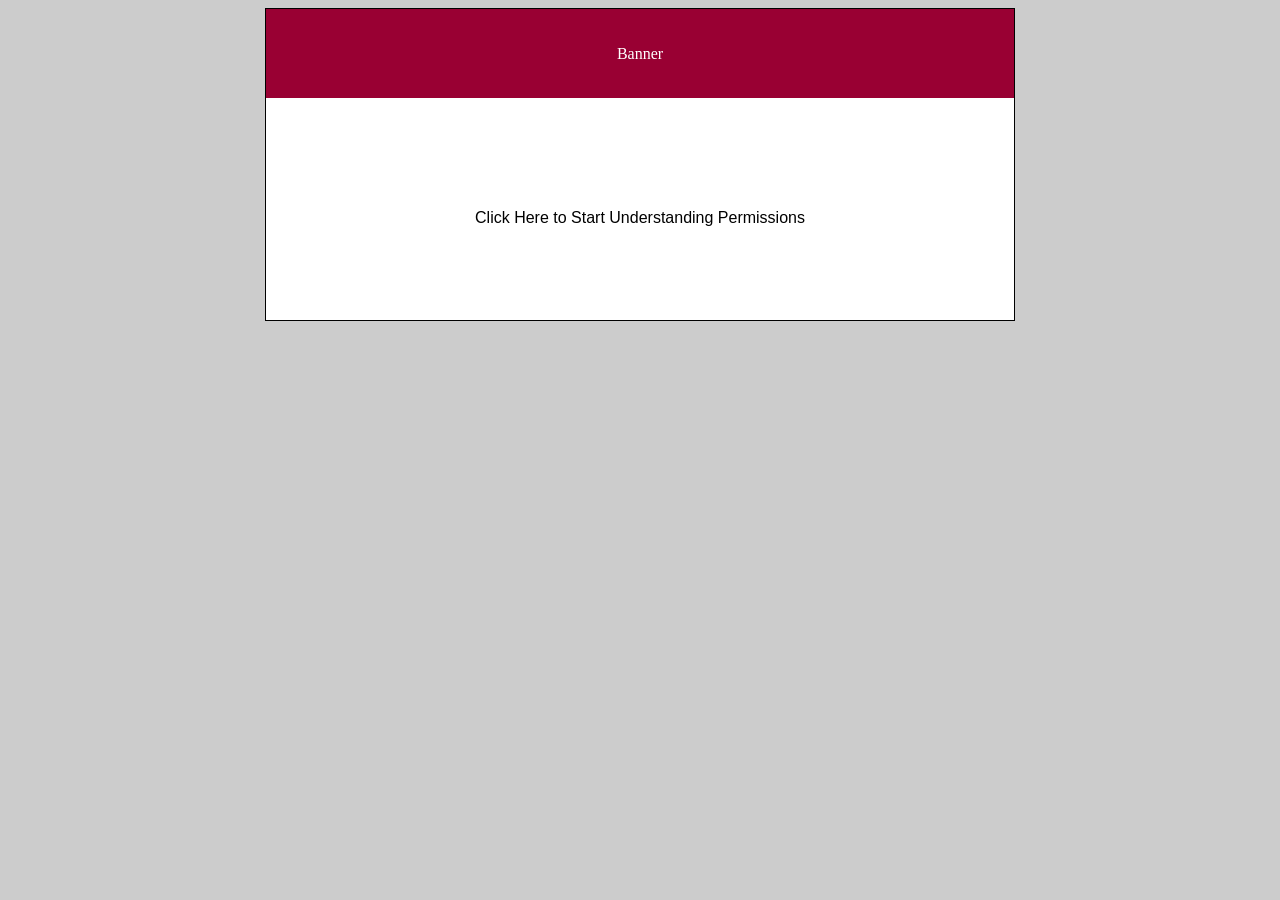
<file: index.html>
<!DOCTYPE html PUBLIC "-//W3C//DTD XHTML 1.0 Transitional//EN" "http://www.w3.org/TR/xhtml1/DTD/xhtml1-transitional.dtd">
<html xmlns="http://www.w3.org/1999/xhtml">
    <head>
        <meta http-equiv="Content-Type" content="text/html; charset=utf-8"/>
        <link rel="stylesheet" type="text/css" href="GotStyle/FUP.css"/>
        <title>Understanding Permissions</title>
    </head>
	<body>
		<div id="page_holder" class="pageholder">
            <center>
            <div id="heading" class="div_header">
            	<center>
                	<table style="width:100%; height:90px; color:#fff; background-color:#903; border-left:#000 thin solid; border-right:#000 thin solid; border-top:#000 thin solid;">
                        <tr>
                            <td align="center">
                            	Banner
                            </td>
                        </tr>
                    </table>
                </center>
            </div>
            
            <div id="intro_body" class="div_intro_body">
            	<center>
                	<table style="width:100%; height:40px; color:#000; background-color:#fff; border-left:#000 thin solid; border-right:#000 thin solid; border-bottom:#000 thin solid;">
                        <tr>
                            <td align="center">
                            	<br /><br /><br /><br /><br /><br />
                                <a href="main.html" target="_self" style="font-family:Arial, Helvetica, sans-serif; color:#000; font-size:12pt; text-decoration:none;">Click Here to Start Understanding Permissions</a>
                                <br /><br /><br /><br /><br /><br />
                            </td>
                        </tr>
                    </table>
                </center>
            </div>
            </center>
    	</div>
	</body>
</html>
</file>
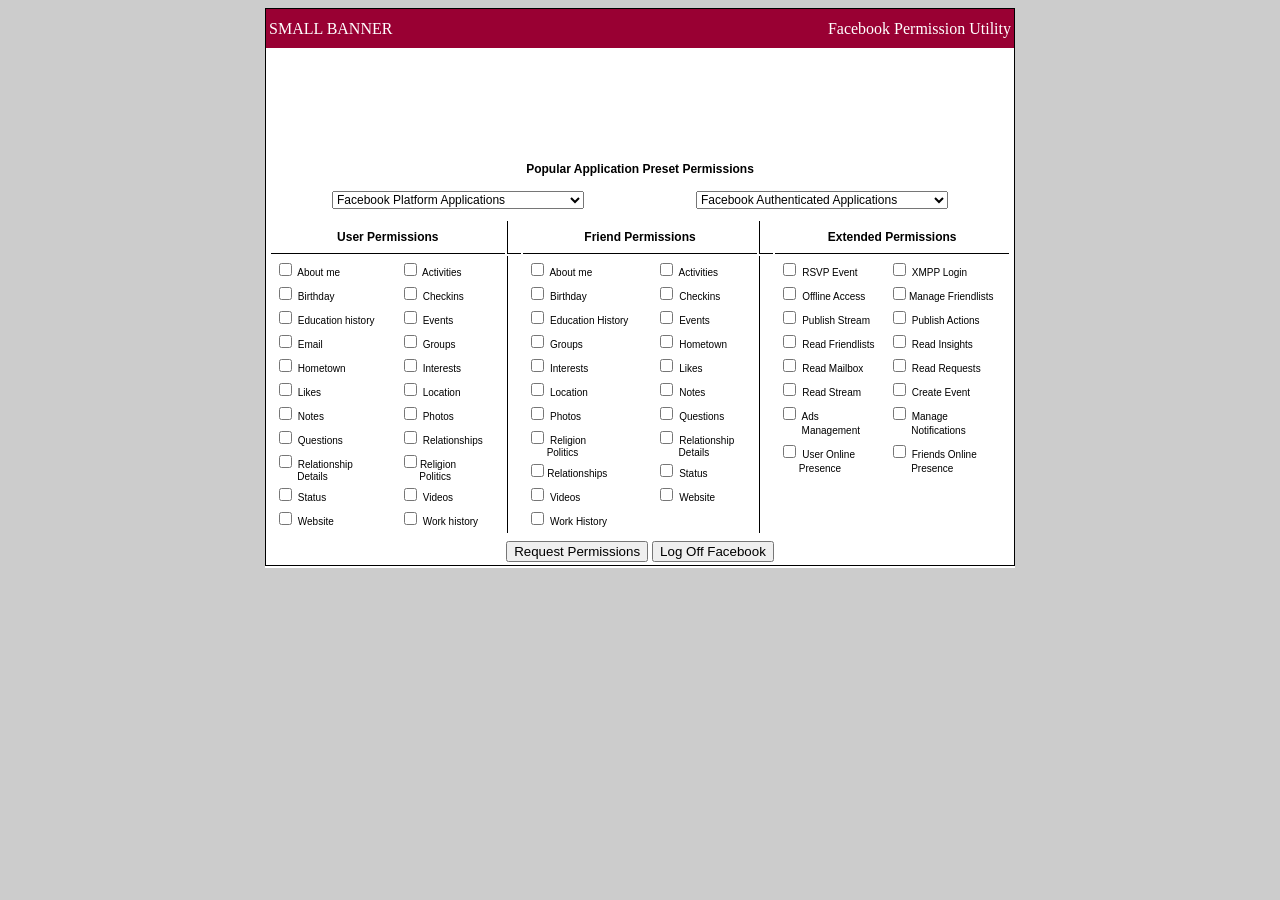
<file: main.html>
<!DOCTYPE html PUBLIC "-//W3C//DTD XHTML 1.0 Transitional//EN" "http://www.w3.org/TR/xhtml1/DTD/xhtml1-transitional.dtd">
<html xmlns="http://www.w3.org/1999/xhtml">
    <head>
        <meta http-equiv="Content-Type" content="text/html; charset=utf-8"/>
        <link rel="stylesheet" type="text/css" href="GotStyle/FUP.css"/>
        <script src="jquery-1.7.1.js"></script>
        <title>Understanding Permissions</title>
    </head>
    <body>
        <div id="fb-root"></div>
        <script type="text/javascript">
            // Strip stuff out when construction scope string
            String.prototype.rtrim = function() {
            return this.replace(/,*$/g, "")
            }

            function process(key,value, level) {
                if(typeof(value) == "object")
                {
                    if(isNaN(key)) {
                        document.getElementById('results').innerHTML += "<h" + level + ">"+ toTitleCase(key) + "<h" + level +  "/>";
                    }
                }
                else if(value != "" && value != null && value != undefined && key != "id" && key != "updated_time" && key != "link" && key != "verified" && key != "created_time" && key != "next")
                {
                    console.log(key, value)
                    document.getElementById('results').innerHTML += toTitleCase(key) + " : "+value + "<br/>";
                }
            }
            
            function toTitleCase(str)
            {
                return str.replace(/\w\S*/g, function(txt){return txt.charAt(0).toUpperCase() + txt.substr(1).toLowerCase();});
            }
            function traverse(o,func, level) {
                if(!level) {
                    level = 1;
                }
                for (i in o) {
                    func.apply(this,[i,o[i], level]);  
                    if (typeof(o[i])=="object") {
                        //going on step down in the object tree!!
                        traverse(o[i],func, level+1);
                    }
                }
            }
    
            function buildScope()
            // this can be simplified probablly using loops
            {
                with (document.forms){
                    var error_message = "";
                    var user_perm_scope = "";
                    var friend_perm_scope = "";
                    var extended_perm_scope = "";
                    var scope = "";
                    
                    //if drop down boxes are NOT selected
                    if (frmPermissions.cboPopularApp.value == "void" && frmPermissions.cboPopularAuth.value == "void"){     
                        //setting permission scope from check boxes 
                            //set USER  scope statement based on checkboxes selected
                            if (frmPermissions.chkUser_about_me.checked == true){   
                                user_perm_scope = "user_about_me";
                            }
                            if (frmPermissions.chkUser_activities.checked == true){ 
                                if (user_perm_scope == ""){
                                    user_perm_scope = "user_activities";
                                }else{
                                    user_perm_scope = user_perm_scope + ", user_activities";
                                }
                            }
                            if (frmPermissions.chkUser_birthday.checked == true){   
                                if (user_perm_scope == ""){
                                    user_perm_scope = "user_birthday";
                                }else{
                                    user_perm_scope = user_perm_scope + ", user_birthday";
                                }
                            }
                            if (frmPermissions.chkUser_checkins.checked == true){   
                                if (user_perm_scope == ""){
                                    user_perm_scope = "user_checkins";
                                }else{
                                    user_perm_scope = user_perm_scope + ", user_checkins";
                                }
                            }
                            if (frmPermissions.chkUser_education_history.checked == true){  
                                if (user_perm_scope == ""){
                                    user_perm_scope = "user_education_history";
                                }else{
                                    user_perm_scope = user_perm_scope + ", user_education_history";
                                }
                            }
                            if (frmPermissions.chkUser_events.checked == true){ 
                                if (user_perm_scope == ""){
                                    user_perm_scope = "user_events";
                                }else{
                                    user_perm_scope = user_perm_scope + ", user_events";
                                }
                            }
                            if (frmPermissions.chkUser_groups.checked == true){ 
                                if (user_perm_scope == ""){
                                    user_perm_scope = "user_groups";
                                }else{
                                    user_perm_scope = user_perm_scope + ", user_groups";
                                }
                            }
                            if (frmPermissions.chkUser_hometown.checked == true){   
                                if (user_perm_scope == ""){
                                    user_perm_scope = "user_hometown";
                                }else{
                                    user_perm_scope = user_perm_scope + ", user_hometown";
                                }
                            }
                            if (frmPermissions.chkUser_interests.checked == true){  
                                if (user_perm_scope == ""){
                                    user_perm_scope = "user_interests";
                                }else{
                                    user_perm_scope = user_perm_scope + ", user_interests";
                                }
                            }
                            if (frmPermissions.chkUser_likes.checked == true){  
                                if (user_perm_scope == ""){
                                    user_perm_scope = "user_likes";
                                }else{
                                    user_perm_scope = user_perm_scope + ", user_likes";
                                }
                            }
                            if (frmPermissions.chkUser_location.checked == true){   
                                if (user_perm_scope == ""){
                                    user_perm_scope = "user_location";
                                }else{
                                    user_perm_scope = user_perm_scope + ", user_location";
                                }
                            }
                            if (frmPermissions.chkUser_notes.checked == true){  
                                if (user_perm_scope == ""){
                                    user_perm_scope = "user_notes";
                                }else{
                                    user_perm_scope = user_perm_scope + ", user_notes";
                                }
                            }
                            if (frmPermissions.chkUser_photos.checked == true){ 
                                if (user_perm_scope == ""){
                                    user_perm_scope = "user_photos";
                                }else{
                                    user_perm_scope = user_perm_scope + ", user_photos";
                                }
                            }
                            if (frmPermissions.chkUser_questions.checked == true){  
                                if (user_perm_scope == ""){
                                    user_perm_scope = "user_questions";
                                }else{
                                    user_perm_scope = user_perm_scope + ", user_questions";
                                }
                            }
                            if (frmPermissions.chkUser_relationships.checked == true){  
                                if (user_perm_scope == ""){
                                    user_perm_scope = "user_relationships";
                                }else{
                                    user_perm_scope = user_perm_scope + ", user_relationships";
                                }
                            }
                            if (frmPermissions.chkUser_relationship_details.checked == true){   
                                if (user_perm_scope == ""){
                                    user_perm_scope = "user_relationship_details";
                                }else{
                                    user_perm_scope = user_perm_scope + ", user_relationship_details";
                                }
                            }
                            if (frmPermissions.chkUser_religion_politics.checked == true){  
                                if (user_perm_scope == ""){
                                    user_perm_scope = "user_religion_politics";
                                }else{
                                    user_perm_scope = user_perm_scope + ", user_religion_politics";
                                }
                            }
                            if (frmPermissions.chkUser_status.checked == true){ 
                                if (user_perm_scope == ""){
                                    user_perm_scope = "user_status";
                                }else{
                                    user_perm_scope = user_perm_scope + ", user_status";
                                }
                            }
                            if (frmPermissions.chkUser_videos.checked == true){ 
                                if (user_perm_scope == ""){
                                    user_perm_scope = "user_videos";
                                }else{
                                    user_perm_scope = user_perm_scope + ", user_videos";
                                }
                            }
                            if (frmPermissions.chkUser_website.checked == true){    
                                if (user_perm_scope == ""){
                                    user_perm_scope = "user_website";
                                }else{
                                    user_perm_scope = user_perm_scope + ", user_website";
                                }
                            }
                            if (frmPermissions.chkUser_work_history.checked == true){   
                                if (user_perm_scope == ""){
                                    user_perm_scope = "user_work_history";
                                }else{
                                    user_perm_scope = user_perm_scope + ", user_work_history";
                                }
                            }
                            if (frmPermissions.chkUser_email.checked == true){  
                                if (user_perm_scope == ""){
                                    user_perm_scope = "email";
                                }else{
                                    user_perm_scope = user_perm_scope + ", email";
                                }
                            }
                            
                            //set FRIEND scope statement based on checkboxes selected
                            if (frmPermissions.chkFriend_about_me.checked == true){ 
                                friend_perm_scope = "friends_about_me";
                            }
                            if (frmPermissions.chkFriend_activities.checked == true){   
                                if (friend_perm_scope == ""){
                                    friend_perm_scope = "friends_activities";
                                }else{
                                    friend_perm_scope = friend_perm_scope + ", friends_activities";
                                }
                            }
                            if (frmPermissions.chkFriend_birthday.checked == true){ 
                                if (friend_perm_scope == ""){
                                    friend_perm_scope = "friends_birthday";
                                }else{
                                    friend_perm_scope = friend_perm_scope + ", friends_birthday";
                                }
                            }
                            if (frmPermissions.chkFriend_checkins.checked == true){ 
                                if (friend_perm_scope == ""){
                                    friend_perm_scope = "friends_checkins";
                                }else{
                                    friend_perm_scope = friend_perm_scope + ", friends_checkins";
                                }
                            }
                            if (frmPermissions.chkFriend_education_history.checked == true){    
                                if (friend_perm_scope == ""){
                                    friend_perm_scope = "friends_education_history";
                                }else{
                                    friend_perm_scope = friend_perm_scope + ", friends_education_history";
                                }
                            }
                            if (frmPermissions.chkFriend_events.checked == true){   
                                if (friend_perm_scope == ""){
                                    friend_perm_scope = "friends_events";
                                }else{
                                    friend_perm_scope = friend_perm_scope + ", friends_events";
                                }
                            }
                            if (frmPermissions.chkFriend_groups.checked == true){   
                                if (friend_perm_scope == ""){
                                    friend_perm_scope = "friends_groups";
                                }else{
                                    friend_perm_scope = friend_perm_scope + ", friends_groups";
                                }
                            }
                            if (frmPermissions.chkFriend_hometown.checked == true){ 
                                if (friend_perm_scope == ""){
                                    friend_perm_scope = "friends_hometown";
                                }else{
                                    friend_perm_scope = friend_perm_scope + ", friends_hometown";
                                }
                            }
                            if (frmPermissions.chkFriend_interests.checked == true){    
                                if (friend_perm_scope == ""){
                                    friend_perm_scope = "friends_interests";
                                }else{
                                    friend_perm_scope = friend_perm_scope + ", friends_interests";
                                }
                            }
                            if (frmPermissions.chkFriend_likes.checked == true){    
                                if (friend_perm_scope == ""){
                                    friend_perm_scope = "friend_likes";
                                }else{
                                    friend_perm_scope = friend_perm_scope + ", friends_likes";
                                }
                            }
                            if (frmPermissions.chkFriend_location.checked == true){ 
                                if (friend_perm_scope == ""){
                                    friend_perm_scope = "friends_location";
                                }else{
                                    friend_perm_scope = friend_perm_scope + ", friends_location";
                                }
                            }
                            if (frmPermissions.chkFriend_notes.checked == true){    
                                if (friend_perm_scope == ""){
                                    friend_perm_scope = "friends_notes";
                                }else{
                                    friend_perm_scope = friend_perm_scope + ", friends_notes";
                                }
                            }
                            if (frmPermissions.chkFriend_photos.checked == true){   
                                if (friend_perm_scope == ""){
                                    friend_perm_scope = "friends_photos";
                                }else{
                                    friend_perm_scope = friend_perm_scope + ", friends_photos";
                                }
                            }
                            if (frmPermissions.chkFriend_questions.checked == true){    
                                if (friend_perm_scope == ""){
                                    friend_perm_scope = "friends_questions";
                                }else{
                                    friend_perm_scope = friend_perm_scope + ", friends_questions";
                                }
                            }
                            if (frmPermissions.chkFriend_relationships.checked == true){    
                                if (friend_perm_scope == ""){
                                    friend_perm_scope = "friends_relationships";
                                }else{
                                    friend_perm_scope = friend_perm_scope + ", friends_relationships";
                                }
                            }
                            if (frmPermissions.chkFriend_relationship_details.checked == true){ 
                                if (friend_perm_scope == ""){
                                    friend_perm_scope = "friends_relationship_details";
                                }else{
                                    friend_perm_scope = friend_perm_scope + ", friends_relationship_details";
                                }
                            }
                            if (frmPermissions.chkFriend_religion_politics.checked == true){    
                                if (friend_perm_scope == ""){
                                    friend_perm_scope = "friends_religion_politics";
                                }else{
                                    friend_perm_scope = friend_perm_scope + ", friends_religion_politics";
                                }
                            }
                            if (frmPermissions.chkFriend_status.checked == true){   
                                if (friend_perm_scope == ""){
                                    friend_perm_scope = "friends_status";
                                }else{
                                    friend_perm_scope = friend_perm_scope + ", friends_status";
                                }
                            }
                            if (frmPermissions.chkFriend_videos.checked == true){   
                                if (friend_perm_scope == ""){
                                    friend_perm_scope = "friends_videos";
                                }else{
                                    friend_perm_scope = friend_perm_scope + ", friends_videos";
                                }
                            }
                            if (frmPermissions.chkFriend_website.checked == true){  
                                if (friend_perm_scope == ""){
                                    friend_perm_scope = "friends_website";
                                }else{
                                    friend_perm_scope = friend_perm_scope + ", friends_website";
                                }
                            }
                            if (frmPermissions.chkFriend_work_history.checked == true){ 
                                if (friend_perm_scope == ""){
                                    friend_perm_scope = "friends_work_history";
                                }else{
                                    friend_perm_scope = friend_perm_scope + ", friends_work_history";
                                }
                            }
                            
                            //set EXTENDED scope statement based on checkboxes selected
                            if (frmPermissions.chkExtend_read_friendlists.checked == true) {
                                extended_perm_scope = "read_friendlists";
                            }
                            if (frmPermissions.chkExtend_read_insights.checked == true) {
                                if (extended_perm_scope == ""){
                                    extended_perm_scope = "read_insights";
                                }else {
                                    extended_perm_scope = extended_perm_scope + ", read_insights";
                                }
                            }
                            if (frmPermissions.chkExtend_read_mailbox.checked == true) {
                                if (extended_perm_scope == ""){
                                    extended_perm_scope = "read_mailbox";
                                }else {
                                    extended_perm_scope = extended_perm_scope + ", read_mailbox";
                                }
                            }
                            if (frmPermissions.chkExtend_read_requests.checked == true) {
                                if (extended_perm_scope == ""){
                                    extended_perm_scope = "read_requests";
                                }else {
                                    extended_perm_scope = extended_perm_scope + ", read_requests";
                                }
                            }
                            if (frmPermissions.chkExtend_read_stream.checked == true) {
                                if (extended_perm_scope == ""){
                                    extended_perm_scope = "read_stream";
                                }else {
                                    extended_perm_scope = extended_perm_scope + ", read_stream";
                                }
                            }           
                            if (frmPermissions.chkExtend_xmpp_login.checked == true) {
                                if (extended_perm_scope == ""){
                                    extended_perm_scope = "xmpp_login";
                                }else {
                                    extended_perm_scope = extended_perm_scope + ", xmpp_login";
                                }
                            }
                            if (frmPermissions.chkExtend_ads_management.checked == true) {
                                if (extended_perm_scope == ""){
                                    extended_perm_scope = "ads_management";
                                }else {
                                    extended_perm_scope = extended_perm_scope + ", ads_management";
                                }
                            }   
                            if (frmPermissions.chkExtend_create_event.checked == true) {
                                if (extended_perm_scope == ""){
                                    extended_perm_scope = "create_event";
                                }else {
                                    extended_perm_scope = extended_perm_scope + ", create_event";
                                }
                            }
                            if (frmPermissions.chkExtend_manage_friendlists.checked == true) {
                                if (extended_perm_scope == ""){
                                    extended_perm_scope = "manage_friendlists";
                                }else {
                                    extended_perm_scope = extended_perm_scope + ", manage_friendlists";
                                }
                            }
                            if (frmPermissions.chkExtend_manage_notifications.checked == true) {
                                if (extended_perm_scope == ""){
                                    extended_perm_scope = "manage_notifications";
                                }else {
                                    extended_perm_scope = extended_perm_scope + ", manage_notifications";
                                }
                            }
                            if (frmPermissions.chkExtend_offline_access.checked == true) {
                                if (extended_perm_scope == ""){
                                    extended_perm_scope = "offline_access";
                                }else {
                                    extended_perm_scope = extended_perm_scope + ", offline_access";
                                }
                            }
                            if (frmPermissions.chkExtend_publish_stream.checked == true) {
                                if (extended_perm_scope == ""){
                                    extended_perm_scope = "publish_stream";
                                }else {
                                    extended_perm_scope = extended_perm_scope + ", publish_stream";
                                }
                            }
                            if (frmPermissions.chkExtend_rsvp_event.checked == true) {
                                if (extended_perm_scope == ""){
                                    extended_perm_scope = "rsvp_event";
                                }else {
                                    extended_perm_scope = extended_perm_scope + ", rsvp_event";
                                }
                            }
                            if (frmPermissions.chkExtend_publish_actions.checked == true) {
                                if (extended_perm_scope == ""){
                                    extended_perm_scope = "publish_actions";
                                }else {
                                    extended_perm_scope = extended_perm_scope + ", publish_actions";
                                }
                            }
                            if (frmPermissions.chkUser_online_presence.checked == true) {
                                if (extended_perm_scope == ""){
                                    extended_perm_scope = "user_online_presence";
                                }else {
                                    extended_perm_scope = extended_perm_scope + ", user_online_presence";
                                }
                            }
                            if (frmPermissions.chkFriends_online_presence.checked == true) {
                                if (extended_perm_scope == ""){
                                    extended_perm_scope = "friends_online_presence";
                                }else {
                                    extended_perm_scope = extended_perm_scope + ", friends_online_presence";
                                }
                            }
                            
                            //sets the final permission scope based on check boxes
                            if (extended_perm_scope == "") {
                                if (friend_perm_scope == "") {
                                    if (user_perm_scope == "") {
                                        alert("Nothing Selected, default permissions will be requested");
                                        scope="";
                                    }else{
                                        scope=user_perm_scope;      
                                    }
                                }else {
                                    if (user_perm_scope == "") {
                                        scope=friend_perm_scope;
                                    }else{
                                        scope=user_perm_scope + ", " + friend_perm_scope;       
                                    }
                                }
                            } else {
                                if (friend_perm_scope == "") {
                                    if (user_perm_scope == "") {
                                        scope=extended_perm_scope;
                                    }else{
                                        scope=user_perm_scope + ", " + extended_perm_scope;     
                                    }
                                }else {
                                    if (user_perm_scope == "") {
                                        scope=friend_perm_scope + ", " + extended_perm_scope;
                                    }else{
                                        scope=user_perm_scope + ", " + friend_perm_scope + ", " + extended_perm_scope;      
                                    }
                                }   
                            }
                    }else if (frmPermissions.cboPopularAuth.value != "void" && frmPermissions.cboPopularApp.value != "void"){
                        error_message = "Please select only one drop down box application for review of permissions";
                        error(error_message);
                    } else if (frmPermissions.cboPopularApp.value != "void"){
                        if (frmPermissions.cboPopularApp.value == "Bejeweled"){
                            scope = "email";
                                                    
                        } else if (frmPermissions.cboPopularApp.value == "EmbeePay"){
                            scope = "";
                            
                        } else if (frmPermissions.cboPopularApp.value == "FarmVille"){
                            scope = "";
                            
                        } else if (frmPermissions.cboPopularApp.value == "People_Roulette"){
                            scope = "user_birthday, user_online_presence, xmpp_login, publish_stream";
                            
                        } else if (frmPermissions.cboPopularApp.value == "Washington_Post_Social_Reader"){
                            scope = "";
                            
                        } else if (frmPermissions.cboPopularApp.value == "Words_With_Friend"){
                            scope = "user_about_me, user_likes";
                            
                        }
                    } else if (frmPermissions.cboPopularAuth.value != "void"){
                        if (frmPermissions.cboPopularAuth.value == "Pandora"){
                            scope = "";
                                                    
                        } else if (frmPermissions.cboPopularAuth.value == "Skype"){
                            scope = "";
                            
                        } else if (frmPermissions.cboPopularAuth.value == "Spotify"){
                            scope = "user_birthday, email";
                            
                        }
                    }
                    return scope;
                }   
            }

            var button;
            var userInfo;
            
            window.fbAsyncInit = function() {
                FB.init({ appId: '366164533411970', 
                    status: true, 
                    cookie: true,
                    xfbml: true,
                    oauth: true});

               showLoader(true);
               
               function updateButton(response) {
                    button       =   document.getElementById('submit_button');
                    userInfo     =   document.getElementById('user-info');
                    if (response.authResponse) {
                        //user is already logged in and connected
                        FB.api('/me', function(info) {
                            login(response, info);
                        });
                        
                        button.onclick = function() {
                        FB.api({ method: 'Auth.revokeAuthorization' }, function(response) {
                              clearDisplay();
                            });
                        };
                    } else {
                        //user is not connected to your app or logged out
                         button.value = 'Login';
                        button.onclick = function() {
                            showLoader(true);
                            FB.login(function(response) {
                                if (response.authResponse) {
                                    FB.api('/me', function(info) {
                                        login(response, info);
                                    });    
                                } else {
                                    //user cancelled login or did not grant authorization
                                    showLoader(true);
                                }
                            }, {scope:buildScope()});   
                        }
                    }
              }
              
            function clearDisplay() {
                userInfo.innerHTML                             =   "";
                document.getElementById('debug').innerHTML     =   "";
                document.getElementById('other').style.display =   "none";
                document.getElementById('user_results').style.display =   "none";
                document.getElementById('user-info').style.display =   "none";
                document.getElementById('user_options').style.display = "block";
                showLoader(true);
            }
               
                // run once with current status and whenever the status changes
                FB.getLoginStatus(updateButton);
                FB.Event.subscribe('auth.statusChange', updateButton);  
            };
            (function() {
                var e = document.createElement('script'); e.async = true;
                e.src = document.location.protocol 
                    + '//connect.facebook.net/en_US/all.js';
                document.getElementById('fb-root').appendChild(e);
            }());
            
            
            function login(response, info){
                if (response.authResponse) {
                    var accessToken         =   response.authResponse.accessToken;
                    
                    userInfo.innerHTML      = info.name + ', here is the permission example you requested; click "Disconnect" to perform another request <br> or "Log Off Facebook" to remove Understanding Permissions app and log off Facebook altogether.';
                                        
                    button.value            = 'Disconnect';
                    fqlQuery();
                    showLoader(false);
                    document.getElementById('other').style.display = "block";
                    document.getElementById('user_results').style.display = "block";
                    document.getElementById('user_options').style.display = "none";
                    document.getElementById('table_user_buttons').style.borderBottom = "none";
                }
            }
        
            function logout(response){
                userInfo.innerHTML                             =   "";
                document.getElementById('debug').innerHTML     =   "";
                document.getElementById('other').style.display =   "none";
                document.getElementById('user_results').style.display =   "none";
                document.getElementById('user_options').style.display = "block";
                document.getElementById('table_user_buttons').style.borderBottom = "#000 thin solid";
                showLoader(false);
                FB.api({ method: 'Auth.revokeAuthorization' }, function(response) {
                }); 
                FB.logout(function(response) {
                    clearDisplay();
                });
                self.location="andy.html";
            }

            function fqlQuery(){

                FB.api('/me', function(response) {
                    document.getElementById('results').innerHTML = "";
                    traverse(response,process);
                });

                FB.api('/me/likes', function(response) {
                    //document.getElementById('results').innerHTML = "";
                    traverse(response,process);
                });
                //This is the one that is trouble.
                //FB.api('/me/likes')
            }
            
            function showLoader(status){
                if (status)
                    document.getElementById('loader').style.display = 'block';
                else
                    document.getElementById('loader').style.display = 'none';
            }
            
        </script>
           
        <div id="page_holder" class="pageholder">
        <form method="post" name="frmPermissions">
            <div id="other" style="display:none"></div>
            <div id="debug"></div>
            <center>
            <div id="heading" class="div_header">
                <center>
                    <table style="width:100%; height:40px; color:#fff; background-color:#903; border-left:#000 thin solid; border-right:#000 thin solid; border-top:#000 thin solid;">
                        <tr>
                            <td align="left">
                                SMALL BANNER
                            </td>
                            <td align="right">
                                Facebook Permission Utility
                            </td>
                        </tr>
                    </table>
                    <table style="width:100%; height:100px; background-color:#fff; border-left:#000 thin solid; border-right:#000 thin solid;">
                        <tr>
                            <td style="color:#000;">
                                <div id="loader" style="display:none; font-family:Arial, Helvetica, sans-serif; font-size:10pt; line-height:12pt;">
                                    Welcome to the Facebook Permission Utility. 
                                    <font style="line-height:8pt"><br /><br /></font>
                                    This application allows you to see how your Facebook information is shared with third party vendors of applications
                                    based on the permissions granted during installation. You must select the permissions you would like to investigate and select login granting this application
                                    with the appopriate permissions.  You will be presented with a graphical illustration of your Facebook information after accepting permissions through the 
                                    Facebook dialog.
                                    <font style="line-height:8pt"><br /><br /></font>
                                    This application <b>does not retain, store or share </b>any of your information and is provided strictly for education puposes.  <b>Enjoy.</b>
                                </div>
                                <div id="user-info" style="vertical-align:top; width:100%; text-align:center">
                                </div>
                            </td>
                        </tr>
                    </table>
                </center>
            </div>
            
            <div id="user_options" class="div_options">
                <center>
                    <table style="width:100%; height:100%; background-color:#FFF; border-left:#000 thin solid; border-right:#000 thin solid;">
                        <tr>
                            <td align="center">
                                <!-- Popular App Combo Boxes ---->
                                <table class="tb_user_options">
                                    <tr>
                                        <td align="center">
                                            <h1 style="font-family:Arial, Helvetica, sans-serif; font-size:12px; line-height:14px; font-weight:bold;">Popular Application Preset Permissions</h1>
                                        </td>
                                    </tr>
                                    <tr>
                                        <td align="center">
                                            <table width="730px">
                                                <tr>
                                                    <td align="center" valign="middle" width="50%">
                                                        <select name="cboPopularApp" style="width:70%;font-family:Arial, Helvetica, sans-serif; font-size:12px;">
                                                            <option value="void">Facebook Platform Applications</option>
                                                            <option value="Bejeweled">Bejeweled</option>
                                                            <option value="EmbeePay">EmbeePay</option>
                                                            <option value="FarmVille">FarmVille</option>
                                                            <option value="People_Roulette">People Roulette</option>
                                                            <option value="Washington_Post_Social_Reader">Washington Post Social Reader </option>
                                                            <option value="Words_With_Friend">Words with Friends</option>
                                                        </select>
                                                    </td>
                                                    <td align="center" valign="middle" width="50%">
                                                        <select name="cboPopularAuth" style="width:70%;font-family:Arial, Helvetica, sans-serif; font-size:12px;">
                                                            <option value="void">Facebook Authenticated Applications</option>
                                                            <option value="Pandora">Pandora</option>
                                                            <option value="Skype">Skype</option>
                                                            <option value="Spotify">Spotify</option>
                                                        </select>
                                                    </td>
                                                </tr>
                                            </table>
                                        </td>
                                    </tr>
                                </table>
                            </td>
                        </tr>
                        <tr>
                            <td width="100%">
                                <table width="100%" border="0" class="tb_user_options">
                                    <tr>
                                        <td width="32%" align="center" style="border-bottom:#000 thin solid;">
                                            <h1 style="font-family:Arial, Helvetica, sans-serif; font-size:12px; line-height:14px; font-weight:bold;">User Permissions</h1>
                                        </td>
                                        <td width="2%" style="border-left:#000 thin solid; border-bottom:#000 thin solid;">
                                            <br />
                                        </td>
                                        <td width="32%" align="center" style="border-bottom:#000 thin solid;">
                                            <h1 style="font-family:Arial, Helvetica, sans-serif; font-size:12px; line-height:14px; font-weight:bold;">Friend Permissions</h1>
                                        </td>
                                        <td width="2%" style="border-left:#000 thin solid; border-bottom:#000 thin solid;">
                                            <br />
                                        </td>
                                        <td width="32%" align="center" style="border-bottom:#000 thin solid;">
                                            <h1 style="font-family:Arial, Helvetica, sans-serif; font-size:12px; line-height:14px; font-weight:bold;">Extended Permissions</h1>
                                        </td>
                                    </tr>
                                    <tr>
                                        <td align="center">
                                            <!-- User Permissions ---->
                                            <table width="100%" border="0">
                                                <tr>
                                                    <td align="left">
                                                        <input type="checkbox" id="user_about_me" name="chkUser_about_me"/> About me
                                                    </td>
                                                    <td align="left" valign="middle">
                                                        <input type="checkbox" id="user_activities" name="chkUser_activities"/> Activities
                                                    </td>
                                                </tr>
                                                <tr>
                                                    <td align="left" valign="middle">
                                                        <input type="checkbox" id="user_birthday" name="chkUser_birthday"/> Birthday
                                                    </td>
                                                    <td align="left" valign="middle">
                                                        <input type="checkbox" id="user_checkins" name="chkUser_checkins"/> Checkins
                                                    </td>
                                                </tr>
                                                <tr>
                                                    <td align="left" valign="middle">
                                                        <input type="checkbox" id="user_education_history" name="chkUser_education_history"/> Education history
                                                    </td>
                                                    <td align="left" valign="middle">
                                                        <input type="checkbox" id="user_events" name="chkUser_events"/> Events
                                                    </td>
                                                </tr>
                                                <tr>
                                                    <td align="left" valign="middle">
                                                        <input type="checkbox" id="email" name="chkUser_email"/> Email
                                                    </td>
                                                    <td align="left" valign="middle">
                                                        <input type="checkbox" id="user_groups" name="chkUser_groups"/> Groups
                                                    </td>
                                                </tr>
                                                <tr>
                                                    <td align="left" valign="middle">
                                                        <input type="checkbox" id="user_hometown" name="chkUser_hometown"/> Hometown
                                                    </td>
                                                    <td align="left" valign="middle">
                                                        <input type="checkbox" id="user_interests" name="chkUser_interests"/> Interests
                                                    </td>
                                                </tr>
                                                <tr>
                                                    <td align="left" valign="middle">
                                                        <input type="checkbox" id="user_likes" name="chkUser_likes"/> Likes
                                                    </td>
                                                    <td align="left" valign="middle">
                                                        <input type="checkbox" id="user_location" name="chkUser_location"/> Location
                                                    </td>
                                                </tr>
                                                <tr>
                                                    <td align="left" valign="middle">
                                                        <input type="checkbox" id="user_notes" name="chkUser_notes"/> Notes
                                                    </td>
                                                    <td align="left" valign="middle">
                                                        <input type="checkbox" id="user_photos" name="chkUser_photos"/> Photos
                                                    </td>
                                                </tr>
                                                <tr>
                                                    <td align="left" valign="middle">
                                                        <input type="checkbox" id="user_questions" name="chkUser_questions"/> Questions
                                                    </td>
                                                    <td align="left" valign="middle">
                                                        <input type="checkbox" id="user_relationships" name="chkUser_relationships"/> Relationships
                                                    </td>
                                                </tr>
                                                <tr>
                                                    <td align="left" valign="middle">
                                                        <input type="checkbox" id="user_relationship_details" name="chkUser_relationship_details"/> Relationship <font style="line-height:9px;"><br />&nbsp;&nbsp;&nbsp;&nbsp;&nbsp;&nbsp;&nbsp;&nbsp;Details</font>
                                                    </td>
                                                    <td align="left" valign="middle">
                                                        <input type="checkbox" id="user_religion_politics" name="chkUser_religion_politics"/>Religion <font style="line-height:9px;"><br />&nbsp;&nbsp;&nbsp;&nbsp;&nbsp;&nbsp;&nbsp;Politics</font>
                                                    </td>
                                                </tr>
                                                <tr>
                                                     <td align="left" valign="middle">
                                                        <input type="checkbox" id="user_status" name="chkUser_status"/> Status
                                                    </td>
                                                    <td align="left" valign="middle">
                                                        <input type="checkbox" id="user_videos" name="chkUser_videos"/> Videos
                                                    </td>
                                                </tr>
                                                <tr>
                                                    <td align="left" valign="middle">
                                                        <input type="checkbox" id="user_website" name="chkUser_website"/> Website
                                                    </td>
                                                    <td align="left" valign="middle">
                                                        <input type="checkbox" id="user_work_history" name="chkUser_work_history"/> Work history
                                                    </td>
                                                </tr>
                                            </table>
                                        </td>
                                        <td style="border-left:#000 thin solid;">
                                            <!-- SPACER !--><br />
                                        </td>
                                        <td align="center">
                                            <!-- Friend Permissions !-->
                                            <table width="100%" border="0">
                                                <tr>
                                                    <td align="left">
                                                        <input type="checkbox" id="friends_about_me" name="chkFriend_about_me"/> About me
                                                    </td>
                                                    <td align="left" valign="middle">
                                                        <input type="checkbox" id="friends_activities" name="chkFriend_activities"/> Activities
                                                    </td>
                                                </tr>
                                                <tr>
                                                    <td align="left" valign="middle">
                                                        <input type="checkbox" id="friends_birthday" name="chkFriend_birthday"/> Birthday
                                                    </td>
                                                    <td align="left" valign="middle">
                                                        <input type="checkbox" id="friends_checkins" name="chkFriend_checkins"/> Checkins
                                                    </td>
                                                </tr>
                                                <tr>
                                                    <td align="left" valign="middle">
                                                        <input type="checkbox" id="friends_education_history" name="chkFriend_education_history"/> Education History
                                                    </td>
                                                    <td align="left" valign="middle">
                                                        <input type="checkbox" id="friends_events" name="chkFriend_events"/> Events
                                                    </td>
                                                </tr>
                                                <tr>
                                                    <td align="left" valign="middle">
                                                        <input type="checkbox" id="friends_groups" name="chkFriend_groups"/> Groups
                                                    </td>
                                                    <td align="left" valign="middle">
                                                        <input type="checkbox" id="friends_hometown" name="chkFriend_hometown"/> Hometown
                                                    </td>
                                                </tr>
                                                <tr>
                                                    <td align="left" valign="middle">
                                                        <input type="checkbox" id="friends_interests" name="chkFriend_interests"/> Interests
                                                    </td>
                                                    <td align="left" valign="middle">
                                                        <input type="checkbox" id="friends_likes" name="chkFriend_likes"/> Likes
                                                    </td>
                                                </tr>
                                                <tr>
                                                    <td align="left" valign="middle">
                                                        <input type="checkbox" id="friends_location" name="chkFriend_location"/> Location
                                                    </td>
                                                    <td align="left" valign="middle">
                                                        <input type="checkbox" id="friends_notes" name="chkFriend_notes"/> Notes
                                                    </td>
                                                </tr>
                                                <tr>
                                                    <td align="left" valign="middle">
                                                        <input type="checkbox" id="friends_photos" name="chkFriend_photos"/> Photos
                                                    </td>
                                                    <td align="left" valign="middle">
                                                        <input type="checkbox" id="friends_questions" name="chkFriend_questions"/> Questions
                                                    </td>
                                                </tr>
                                                <tr>
                                                    <td align="left" valign="middle">
                                                        <input type="checkbox" id="friends_relationships" name="chkFriend_relationships"/> Religion <font style="line-height:9px;"><br />&nbsp;&nbsp;&nbsp;&nbsp;&nbsp;&nbsp;&nbsp;Politics</font>
                                                    </td>
                                                    <td align="left" valign="middle">
                                                        <input type="checkbox" id="friends_relationship_details" name="chkFriend_relationship_details"/> Relationship <font style="line-height:9px;"><br />&nbsp;&nbsp;&nbsp;&nbsp;&nbsp;&nbsp;&nbsp;&nbsp;Details</font>
                                                    </td>
                                                </tr>
                                                <tr>
                                                    <td align="left" valign="middle">
                                                        <input type="checkbox" id="friends_religion_politics" name="chkFriend_religion_politics"/>Relationships
                                                    </td>
                                                     <td align="left" valign="middle">
                                                        <input type="checkbox" id="friends_status" name="chkFriend_status"/> Status
                                                    </td>
                                                </tr>
                                                <tr>
                                                    <td align="left" valign="middle">
                                                        <input type="checkbox" id="friends_videos" name="chkFriend_videos"/> Videos
                                                    </td>
                                                    <td align="left" valign="middle">
                                                        <input type="checkbox" id="friends_website" name="chkFriend_website"/> Website
                                                    </td>
                                                </tr>
                                                <tr>
                                                    <td align="left" valign="middle">
                                                        <input type="checkbox" id="friends_work_history" name="chkFriend_work_history"/> Work History
                                                    </td>
                                                    <td>
                                                        <br />
                                                    </td>
                                                </tr>
                                            </table>
                                        </td>
                                        <td style="border-left:#000 thin solid;">
                                            <!-- SPACER !--><br />
                                        </td>
                                        <td valign="top">
                                            <!-- Extended Permissions !-->
                                            <table width="100%" border="0">
                                                <tr>
                                                    <td align="left" valign="middle">
                                                        <input type="checkbox" name="chkExtend_rsvp_event"/> RSVP Event
                                                    </td>
                                                    <td align="left" valign="middle">
                                                        <input type="checkbox" name="chkExtend_xmpp_login"/> XMPP Login
                                                    </td>
                                                </tr>
                                                <tr>
                                                    <td align="left" valign="middle">
                                                        <input type="checkbox" name="chkExtend_offline_access"/> Offline Access
                                                    </td>
                                                    <td align="left" valign="middle">
                                                        <input type="checkbox" name="chkExtend_manage_friendlists"/>Manage Friendlists
                                                    </td>
                                                </tr>
                                                <tr>
                                                    <td align="left" valign="middle">
                                                        <input type="checkbox" name="chkExtend_publish_stream"/> Publish Stream
                                                    </td>
                                                    <td align="left" valign="middle">
                                                        <input type="checkbox" name="chkExtend_publish_actions"/> Publish Actions
                                                    </td>
                                                </tr>
                                                <tr>
                                                    <td align="left" valign="middle">
                                                        <input type="checkbox" name="chkExtend_read_friendlists"/> Read Friendlists
                                                    </td>
                                                    <td align="left" valign="middle">
                                                        <input type="checkbox" name="chkExtend_read_insights"/> Read Insights
                                                    </td>
                                                </tr>
                                                <tr>
                                                    <td align="left" valign="middle">
                                                        <input type="checkbox" name="chkExtend_read_mailbox"/> Read Mailbox
                                                    </td>
                                                    <td align="left" valign="middle">
                                                        <input type="checkbox" name="chkExtend_read_requests"/> Read Requests
                                                    </td>
                                                </tr>
                                                <tr>
                                                    <td align="left" valign="middle">
                                                        <input type="checkbox" name="chkExtend_read_stream"/> Read Stream
                                                    </td>
                                                    <td align="left" valign="middle">
                                                        <input type="checkbox" name="chkExtend_create_event"/> Create Event
                                                    </td>
                                                </tr>
                                                <tr>
                                                    <td align="left" valign="middle">
                                                        <input type="checkbox" name="chkExtend_ads_management"/> Ads <br />&nbsp;&nbsp;&nbsp;&nbsp;&nbsp;&nbsp;&nbsp;&nbsp;Management
                                                    </td>
                                                    <td align="left" valign="middle">
                                                        <input type="checkbox" name="chkExtend_manage_notifications"/> Manage <br />&nbsp;&nbsp;&nbsp;&nbsp;&nbsp;&nbsp;&nbsp;&nbsp;Notifications
                                                    </td>
                                                </tr>
                                                <tr>
                                                    <td align="left" valign="middle">
                                                        <input type="checkbox" name="chkUser_online_presence" /> User Online <br />&nbsp;&nbsp;&nbsp;&nbsp;&nbsp;&nbsp;&nbsp;Presence
                                                    </td>
                                                    <td align="left" valign="middle">
                                                        <input type="checkbox" name="chkFriends_online_presence" /> Friends Online <br />&nbsp;&nbsp;&nbsp;&nbsp;&nbsp;&nbsp;&nbsp;&nbsp;Presence
                                                    </td>
                                                </tr>
                                            </table>
                                        </td>
                                    </tr>
                                </table>
                            </td>
                        </tr>
                    </table>
                </center>
            </div>
            
            <div id="user_buttons" class="div_buttons">
                <center>
                    <table id="table_user_buttons" style="width:100%; margin:0; background-color:#FFF; border-left:#000 thin solid; border-right:#000 thin solid; border-bottom:#000 thin solid;">
                        <tr>
                            <td align="center">
                                <input type="button" value="Request Permissions" id="submit_button"/>
                                <input type="button" id="log_off" value="Log Off Facebook" onclick="logout(response)"/>
                            </td>
                        </tr>
                    </table>
                </center>
            </div>
            
            <div id="user_results" style="display:none;" class="div_buttons">
                <table style="width:100%; background-color:#FFF; border-left:#000 thin solid; border-right:#000 thin solid; border-bottom:#000 thin solid; margin:0px">
                    <tr>
                        <td align="center">
                            <h1>Results</h1>
                            <div id="results" style="text-align:left;padding:10px;color:#000;">
                            </div>      
                        </td>
                    </tr>
                </table>
            </div>
            </center>
        </form>
        </div>
    </body>
</html>
</file>
<file: GotStyle/FUP.css>
/* CSS Document */

body {
	background-color:#CCC;
}

/* DIVs */
.div_pageholder {
	width:100%;
	text-align:center;
	position:absolute;
	top:0px;
	left:0px;
	background-color:#CCC;
}

.div_header {
	width:750px;
	background-color:#903;
	color:#fff;
	border:none;
	margin:0;
	vertical-align:top;
}

.div_options {
	width:750px;
	border:none;
	margin:0;
	vertical-align:top;
}

.div_buttons {
	width:750px;
	height:30px;
	background-color:#FFF;
	border:none;
	margin:0;
	vertical-align:top;
}

.div_intro_body {
	width:750px;
	background-color:#FFF;
	border:none;
	margin:0;
	vertical-align:top;
}

/* tables */
.tb_user_options {
	width:100%;
	margin:0px;
	font-family:Arial, Helvetica, sans-serif;
	font-size:10px;
	line-height:14px;
}
</file>
